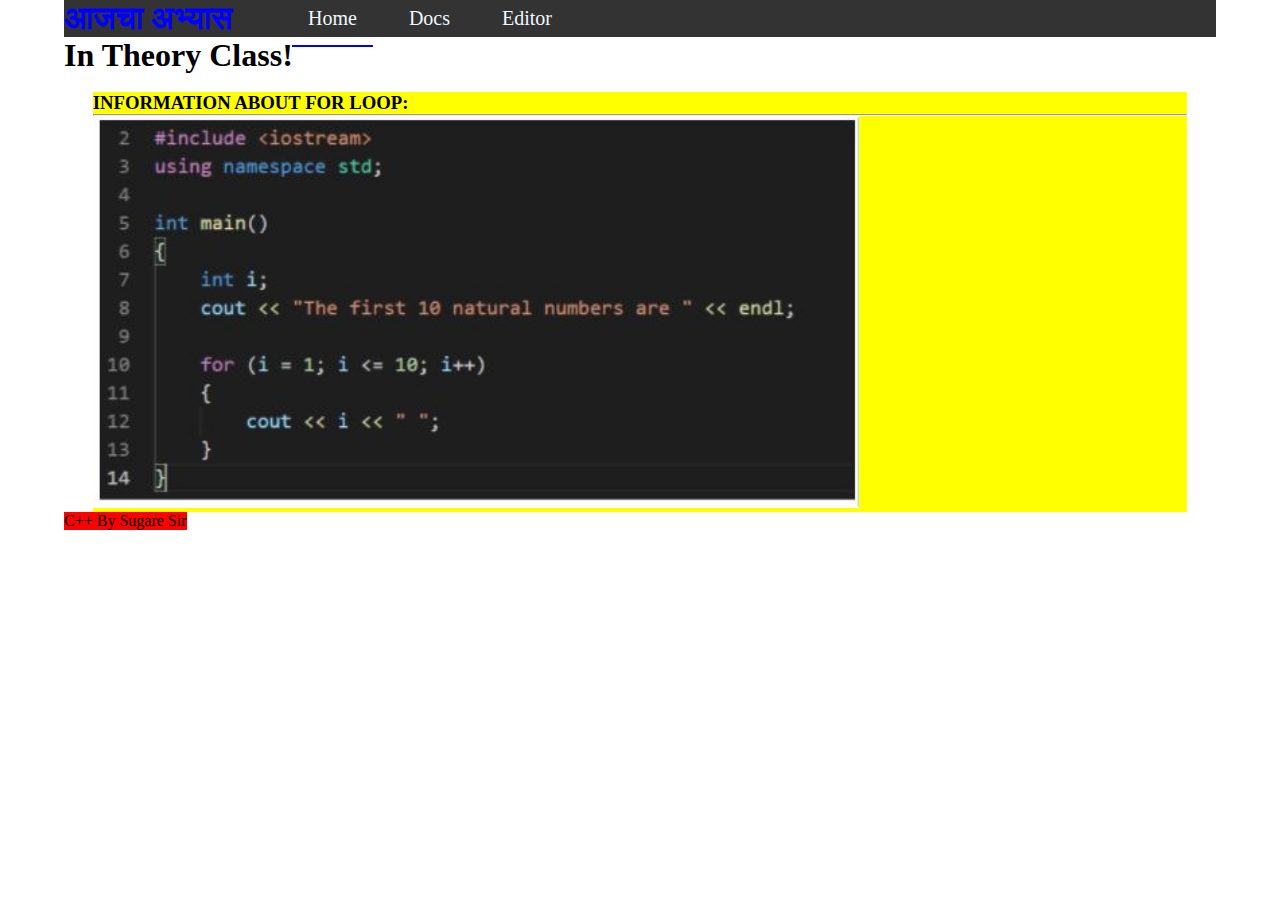
<file: index.html>
<!DOCTYPE html>
<html lang="en">
<head>
    <meta charset="UTF-8">
    <meta http-equiv="X-UA-Compatible" content="IE=edge">
    <meta name="viewport" content="width=device-width, initial-scale=1.0">
    <title>आजचा अभ्यास!</title>
    <link rel="stylesheet" href="style.css">
    <link rel="stylesheet" href="copied.css">
    <link rel="stylesheet" href="utilities.css">
</head>
<body>
    <header>
        <!-- <img src="Img/download.jpg" alt="Image" class="book"> -->
        <h1>आजचा अभ्यास</h1>
        <!-- <img src="Img/emoji.PNG" alt="Image"> -->
        <nav>
            <ul>
                <li><a href="index.html" class="active">Home</a></li>
                <li><a href="docs.html">Docs</a></li>
                <li><a href="editor.html">Editor</a></li>
            </ul>
        </nav>
    </header>
    <main>
        <h1>In Theory Class!</h1>
        <br>
        <!-- ************************************************************************************************* -->
        <!-- *Template Plate: -->
        <div>
            <div class="information_container">
                <h3 class="upperCase">Information about For loop:</h3>
                <hr>
                <img src="Img/c-for-loop.jpg" alt="Image" class="for_img">
            </div>
            <div class="portfolio">
                <div class="photo"></div>
                <div class="name">C++ By Sugare Sir</div>
            </div>
        </div>
    </main>
</body>
</html>
</file>
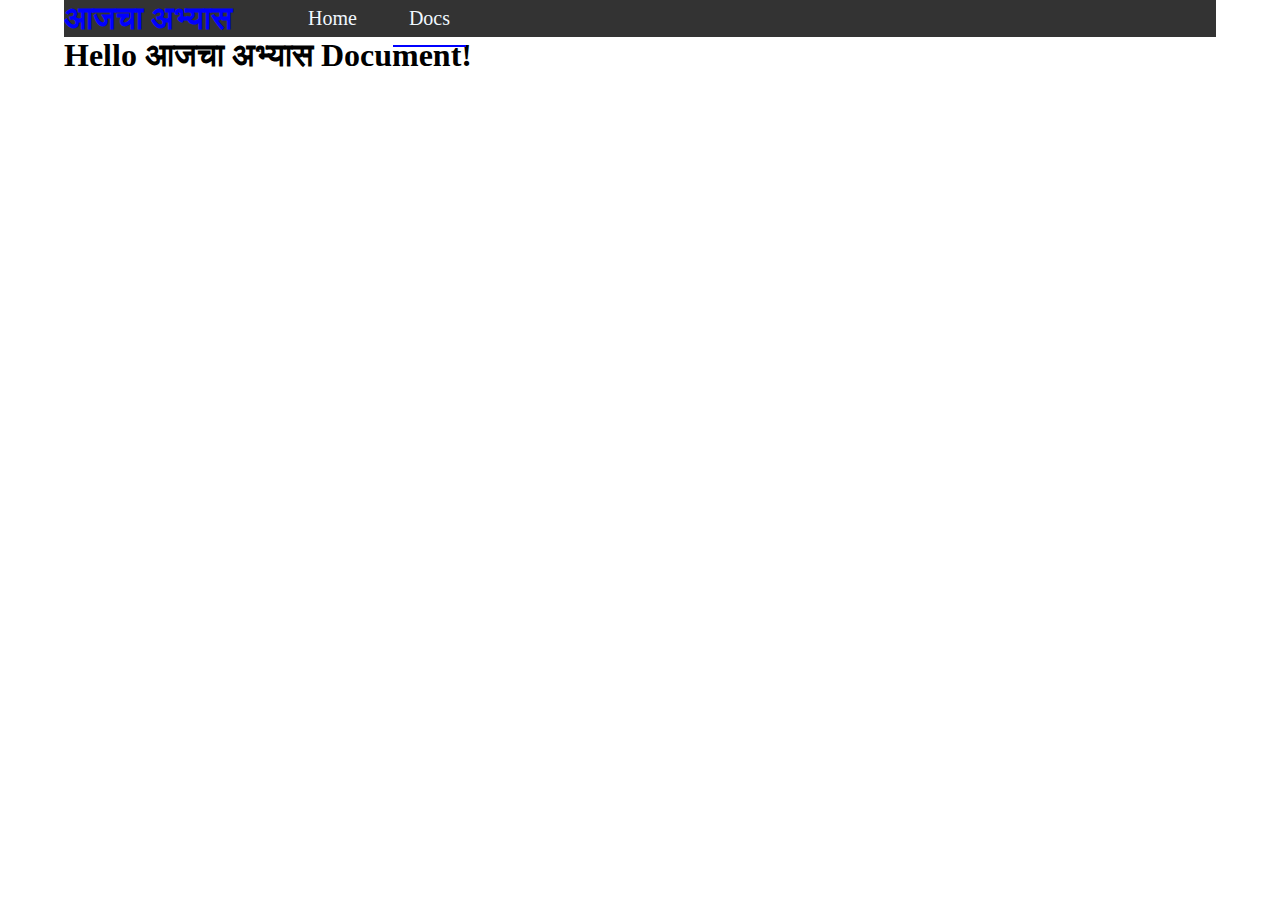
<file: docs.html>
<!DOCTYPE html>
<html lang="en">

<head>
    <meta charset="UTF-8">
    <meta http-equiv="X-UA-Compatible" content="IE=edge">
    <meta name="viewport" content="width=device-width, initial-scale=1.0">
    <title>आजचा अभ्यास!</title>
    <link rel="stylesheet" href="style.css">
    <link rel="stylesheet" href="copied.css">
    <link rel="stylesheet" href="utilities.css">
</head>

<body>
    <header>
        <h1>आजचा अभ्यास</h1>
        <nav>
            <ul>
                <li><a href="index.html">Home</a></li>
                <li><a href="docs.html" class="active">Docs</a></li>
            </ul>
        </nav>
    </header>
    <main>
        <h1>Hello आजचा अभ्यास Document!</h1>
        
    </main>
</body>

</html>
</file>
<file: style.css>
*{
    margin: 0;
    padding: 0;
}

/* Header */
header{
    top: 0;
    position: sticky;
    margin: 0 auto;
    width: 90%;
    max-width: 90%;
    background-color: #333;
    display: flex;
    justify-content: row;
    align-items: center;
}

header h1{
    color: blue;
}

header nav{
    margin-left: 50px;
    display: flex;
}

header nav ul{
    display: flex;
    justify-content: center;
    align-items: center;
}

header nav ul li{
    margin: 0 10px;
    list-style: none;
}

header nav ul li a{
    cursor: pointer;
    text-decoration: none;
    padding: 16px;
    color: aliceblue;
    font-size: 20px;
}

.active{    
    border-bottom: 2px solid blue;
}

header nav ul li a:hover{
    border-bottom: 2px solid blue;
}

/* Main */
main{
    min-height: calc(100vh - 20px - 0px);
    margin: 0 auto;
    width: 90%;
    max-width: 90%;
    /* background-color: red; */
}

.information_container{    
    max-width: 95%;
    width: 100%;
    margin: 0 auto;
    background: yellow;

}

.portfolio{
    display: flex;
}

.name{
    background-color: red;
}
</file>
<file: copied.css>
*{
    margin: 0;
    padding: 0;
    box-sizing: border-box;
}

.container{
    margin: 0 auto;
    width: 80%;
    max-width: 90%;
    height: 100vh;
    background-color: #eaebef;
}

.box{
    display: flex;
    justify-content: center;
}

.book{
    width: 40px;
}

.date{
    background-color: rgba(0, 0, 0, 0.138);
    margin: 0 auto;
    width: 105px;
    font-size: 22px;
}

.subject{
    font-size: 20px;
    text-transform: capitalize;
}

.desc{
    background-color: cornsilk;
    width: 90%;
    margin: 0 auto;
}

article{
    margin-left: 40px;
}

.for_img{
    width: 70%;
}

caption{
    margin: 0 auto;
}

table{
    width: 60%;
    border-collapse: collapse;
    margin: 0 auto;
}
</file>
<file: utilities.css>
.upperCase{
    text-transform: uppercase;
}
</file>
